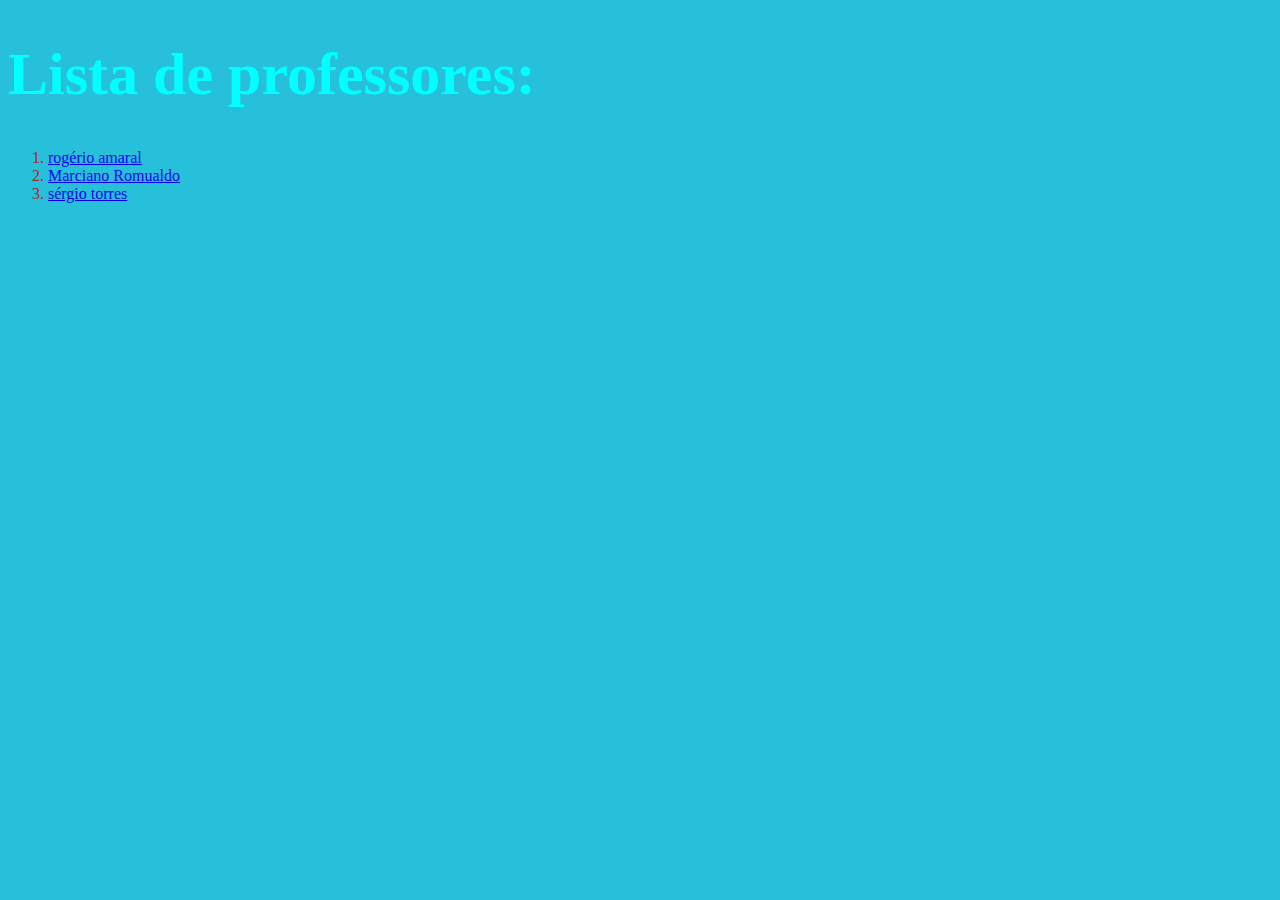
<file: index.html>
<!DOCTYPE html>
<html lang="en">
<head>
    <meta charset="UTF-8">
    <meta name="viewport" content="width=device-width, initial-scale=1.0">
    <link rel="stylesheet" href="estilo.css">
</head>
<body>
    <h1>
        Lista de professores: 
    </h1>

    <ol>
        <li id="li"><a href="rogério.html">rogério amaral</a></li>
        <li id="li"><a href="marciano.html">Marciano Romualdo </a></li>
        <li id="li"><a href="sergio.html"> sérgio torres</a> </li>
    </ol>
</body>
</html>
</file>
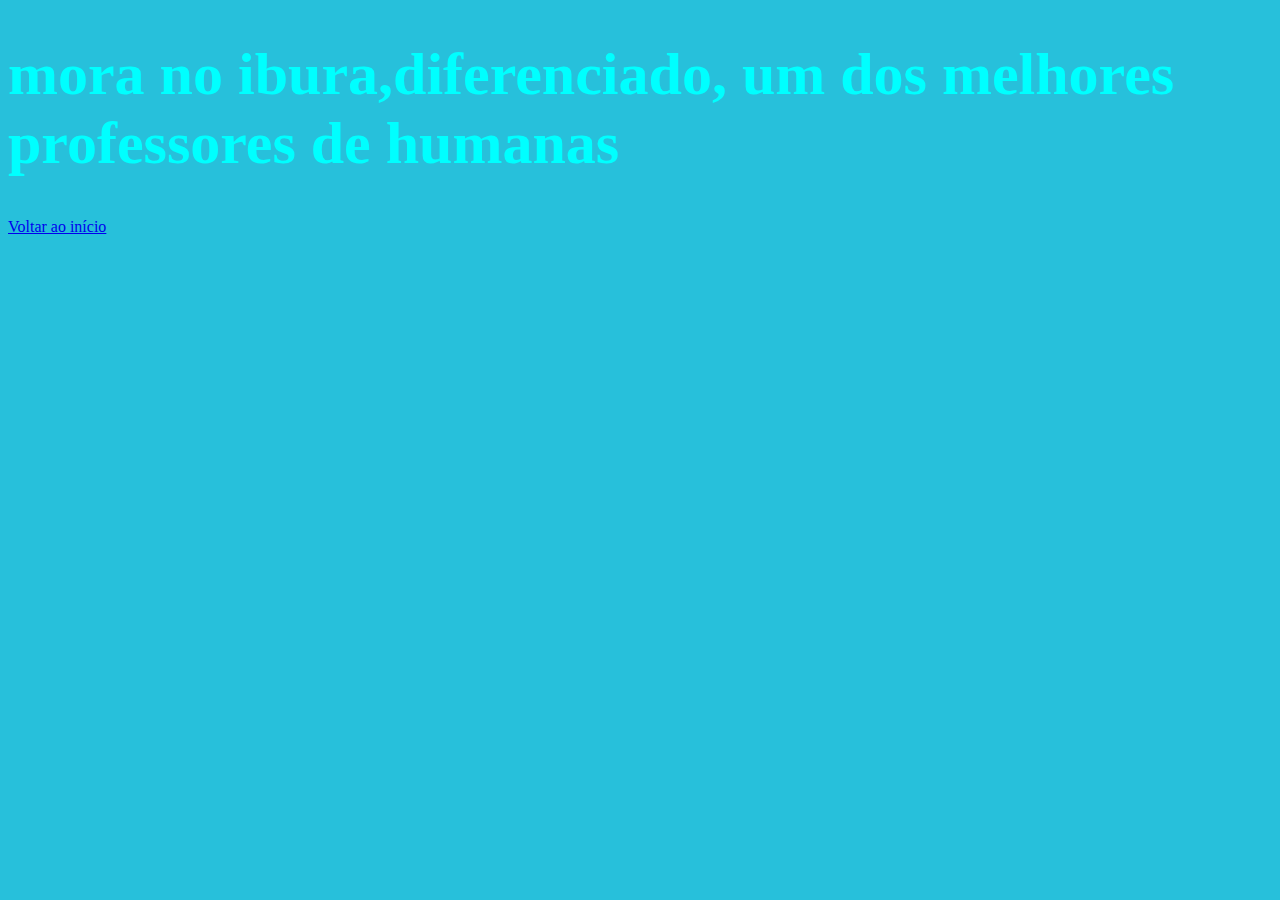
<file: marciano.html>
<!DOCTYPE html>
<html lang="en">
    <head>
        <meta charset="UTF-8">
        <meta name="viewport" content="width=device-width, initial-scale=1.0">
        <title>Marciano romualdo</title>
        <link rel="stylesheet" href="estilo.css">
    </head>
    <body>
        <h1> mora no ibura,diferenciado, um dos melhores professores de humanas </h1>
        <a href="index.html"> Voltar ao início</a>
    </body>
</html>
</file>
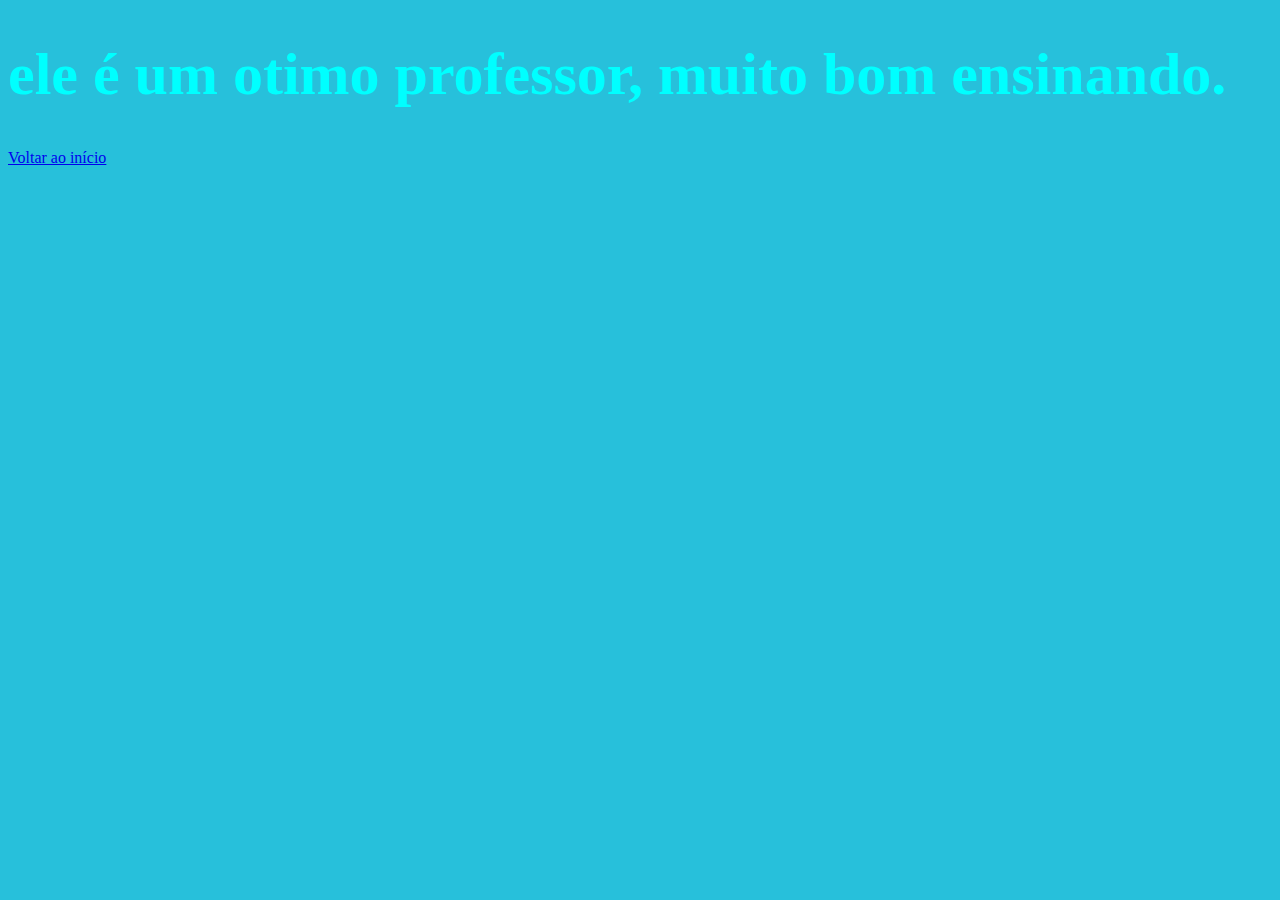
<file: rogério.html>
<!DOCTYPE html>
<html lang="en">
<head>
    <meta charset="UTF-8">
    <meta name="viewport" content="width=device-width, initial-scale=1.0">
    <title>rogério amaral</title>
    <link rel="stylesheet" href="estilo.css">
</head>
<body>
    <h1> ele é um otimo professor, muito bom ensinando.</h1>
    <a href="index.html"> Voltar ao início</a>
</body>
</html>
</file>
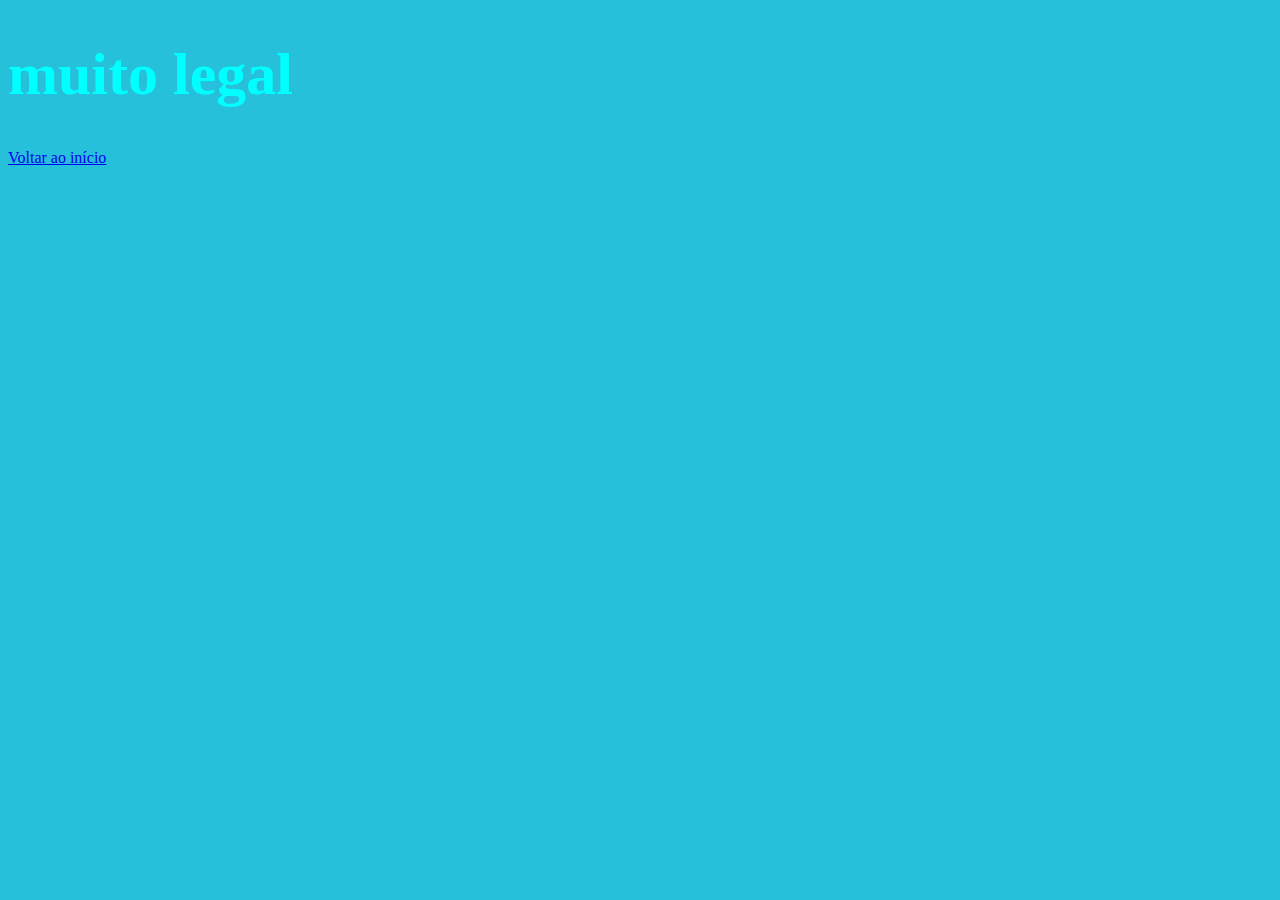
<file: sergio.html>
<!DOCTYPE html>
<html lang="en">
<head>
    <meta charset="UTF-8">
    <meta name="viewport" content="width=device-width, initial-scale=1.0">
    <title>Sérgio Torres</title>
    <link rel="stylesheet" href="estilo.css">
</head>
<body>
    <h1> muito legal</h1>
    <a href="index.html"> Voltar ao início</a>
</body>
</html>
</file>
<file: estilo.css>
body{
    background-color: rgb(39, 192, 219);
}

h1{
   font-size: 60px;
   color: aqua;
}

#li{ 
    color: brown;
}
</file>
